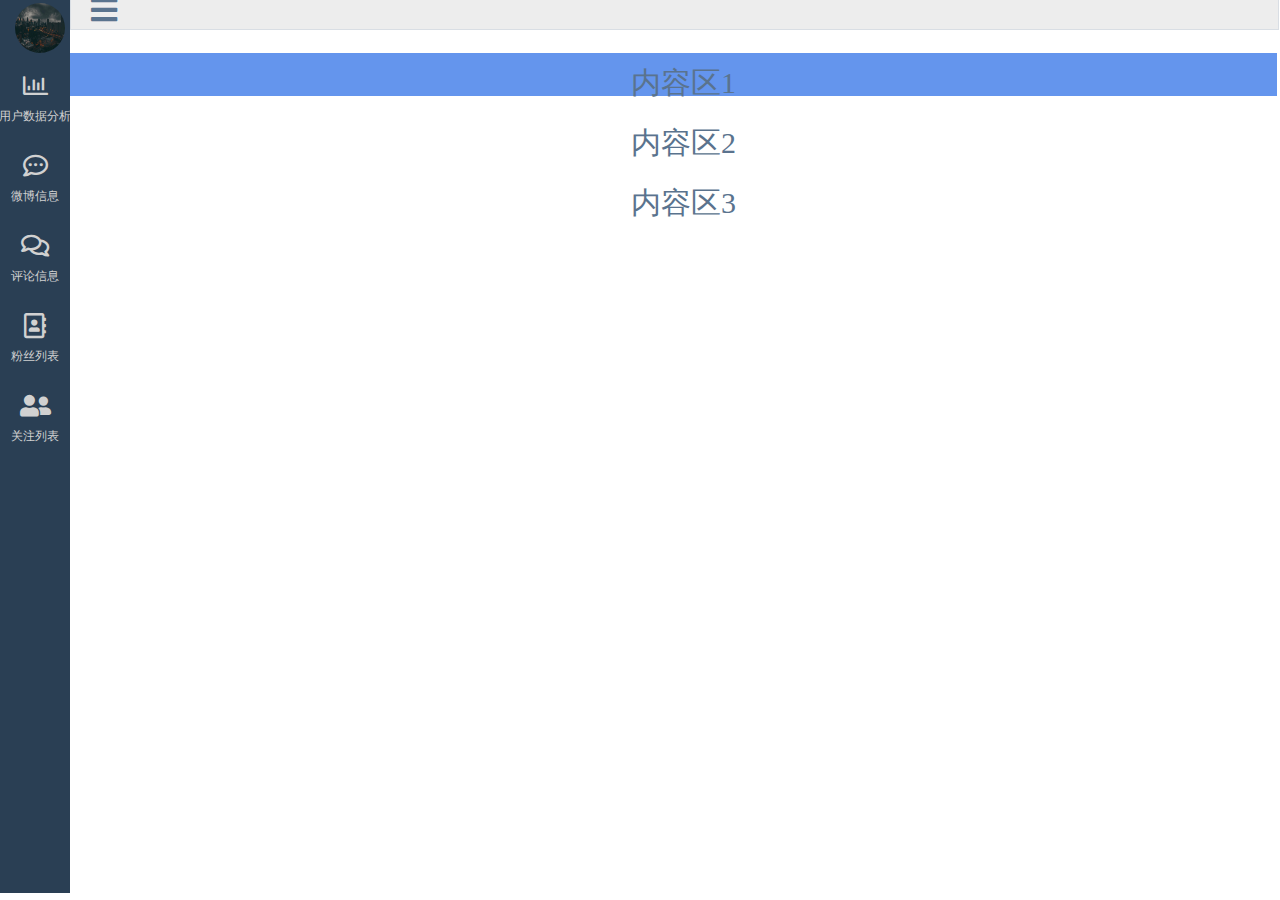
<file: mySpider_网盘版/web/templates/result.html>
<!DOCTYPE html>
<html lang="en">
<head>
    <meta charset="UTF-8">
    <!-- 让IE浏览器使用最新版本的渲染引擎来渲染页面，X-UA-Compatible是一个http头部信息，用来控制IE浏览器的渲染模式，IE=edge表示使用最新
    的渲染引擎。 -->
    <meta http-equiv="X-UA-Compatible" content="IE=edge">
    <!-- 用来设置移动设备的视口（viewport），其中viewport是指浏览器中用来显示网页的区域。移动设备的屏幕宽度多种多样，因此需要设置viewport
    的宽度，让网页能够在移动设备上正常显示。initial-scale=1表示初始缩放比例为1，即不缩放。 -->
    <meta name="viewport" content="width=device-width,initial-scale=1">
    <title>搜索结果</title>
    <!-- https://fa.fangguokeji.cn/#example -->
    <link href="../static/css/result.css" rel="stylesheet" type="text/css" media="all"/>
    <link href="../static/font-awesome/css/all.min.css" rel="stylesheet">
    <script src="https://apps.bdimg.com/libs/jquery/2.1.4/jquery.min.js"></script>
</head>
<body>
    <i class="far fa-bell-on"></i>
    <div class="navbar">
        <input type="checkbox" id="checkbox">
        <label for="checkbox">
            <i class="fas fa-bars" aria-hidden="true"></i>
        </label>
        <ul>
            <li>
                <img src="../static/img/5.jpg" alt="">
                <span>欢迎你，李瀚迅</span>
            </li>
            <li>
                <!-- 避免点击标签刷新页面 -->
                <a href="#content1">
                    <i class="far fa-chart-bar" aria-hidden="true"></i>
                    <span>用户数据分析</span>
                </a>
            </li>
            <li>
                <!-- 避免点击标签刷新页面 -->
                <a href="#content2">
                    <i class="far fa-comment-dots" aria-hidden="true"></i>
                    <span>微博信息</span>
                </a>
            </li>
            <li>
                <!-- 避免点击标签刷新页面 -->
                <a href="#content3">
                    <i class="far fa-comments" aria-hidden="true"></i>
                    <span>评论信息</span>
                </a>
            </li>
            <li>
                <!-- 避免点击标签刷新页面 -->
                <a href="javascript:void(0)">
                    <i class="far fa-address-book" aria-hidden="true"></i>
                    <span>粉丝列表</span>
                </a>
            </li>
            <li>
                <!-- 避免点击标签刷新页面 -->
                <a href="javascript:void(0)">
                    <i class="fas fa-user-friends" aria-hidden="true"></i>
                    <span>关注列表</span>
                </a>
            </li>
        </ul>
        <div class = "content">
            <div class = "content1" id="content1">
                <p>内容区1</p>
            </div>
            <div class = "content2" id="content2">
                <p>内容区2</p>
            </div>
            <div class = "content3" id="content3">
                <p>内容区3</p>
            </div>
        </div>
    </div>

</body>
</html>
</file>
<file: mySpider_网盘版/web/static/css/result.css>
*{
    padding: 0;
    margin: 0;
    transition: all 0.5s;
}

body{
    /*overflow: hidden;*/
    height: 100vh;
}

.navbar{
    position: relative;
    top:-25px;
    /*由于左侧填充了10像素, 因此需要调整*/
    width: 100vw;
    height: 100vh;
}

#checkbox{
    display: none;
}

.navbar label{
    position: absolute;
    top: 0;
    left: 70px;
    /*避免点击导航栏导致窗口偏移*/
    width: calc(100vw - 70px - 23px);
    height: 35px;
    font-size: 30px;
    color: #5a738e;
    background-color: #ededed;
    padding-left: 20px;
    border: 1px solid #d9dee4;
    cursor: pointer;
    transition: all 0.5s;
}

.navbar ul{
    list-style: none;
    width: 70px;
    height: 100vh;
    background-color: #2a3f54;
    transition: all 0.5s;
    overflow: hidden;
}

.navbar ul li{
    height: 70px;
    margin-bottom: 10px;
}

.navbar ul li:first-child{
    display: flex;
    justify-content: center;
    align-items: center;
    padding-left: 10px;
}

.navbar ul li:first-child img{
    width: 50px;
    height: 50px;
    border-radius: 50%;
}

.navbar ul li:first-child span{
    color: #fff;
    white-space: nowrap;
    display: none;
    padding-left: 10px;
}

.navbar ul li a{
    display: flex;
    justify-content: center;
    align-items: center;
    flex-direction: column;
    width: 100%;
    color: #d1d1d1;
    text-decoration: none;
}

.navbar ul li a i{
    font-size: 25px;
    margin-bottom: 10px;
}

.navbar ul li a span{
    font-size: 12px;
    white-space: nowrap;
}

.navbar ul li a:hover{
    color: #fff;
    background-color: #35495d;
}
/*input元素后面的兄弟元素中的第一个label元素, 动态调整label宽度*/
.navbar input:checked + label{
    left: 200px;
    width: calc(100vw - 200px - 23px);
}

.navbar input:checked ~ ul{
    width: 200px;
}

.navbar input:checked ~ ul li:first-child{
    /*排列方式从默认的居中对齐变为左对齐。*/
    justify-content: flex-start;
}

.navbar input:checked ~ ul li:first-child span{
    display: block;
}

.navbar input:checked ~ ul li a{
    flex-direction: row;
    justify-content: flex-start;
}

.navbar input:checked ~ ul li a i{
    font-size: 18px;
    margin: 0 15px 0 30px;
}

.navbar input:checked ~ ul li a span{
    font-size: 14px;
}


.content{
    position: absolute;
    top: 60px;
    left: 70px;
    width: calc(100vw - 70px - 23px);
    height: 43px;
    font-size: 30px;
    color: #5a738e;
    padding-left: 20px;
    background-color: #6495ED;
    transition: all 0.5s;
    line-height: 60px;
    text-align: center;
}
/*展开之后动态调整content的宽度*/
.navbar input:checked ~ .content{
    left: 200px;
    width: calc(100vw - 200px - 23px);
}
</file>
